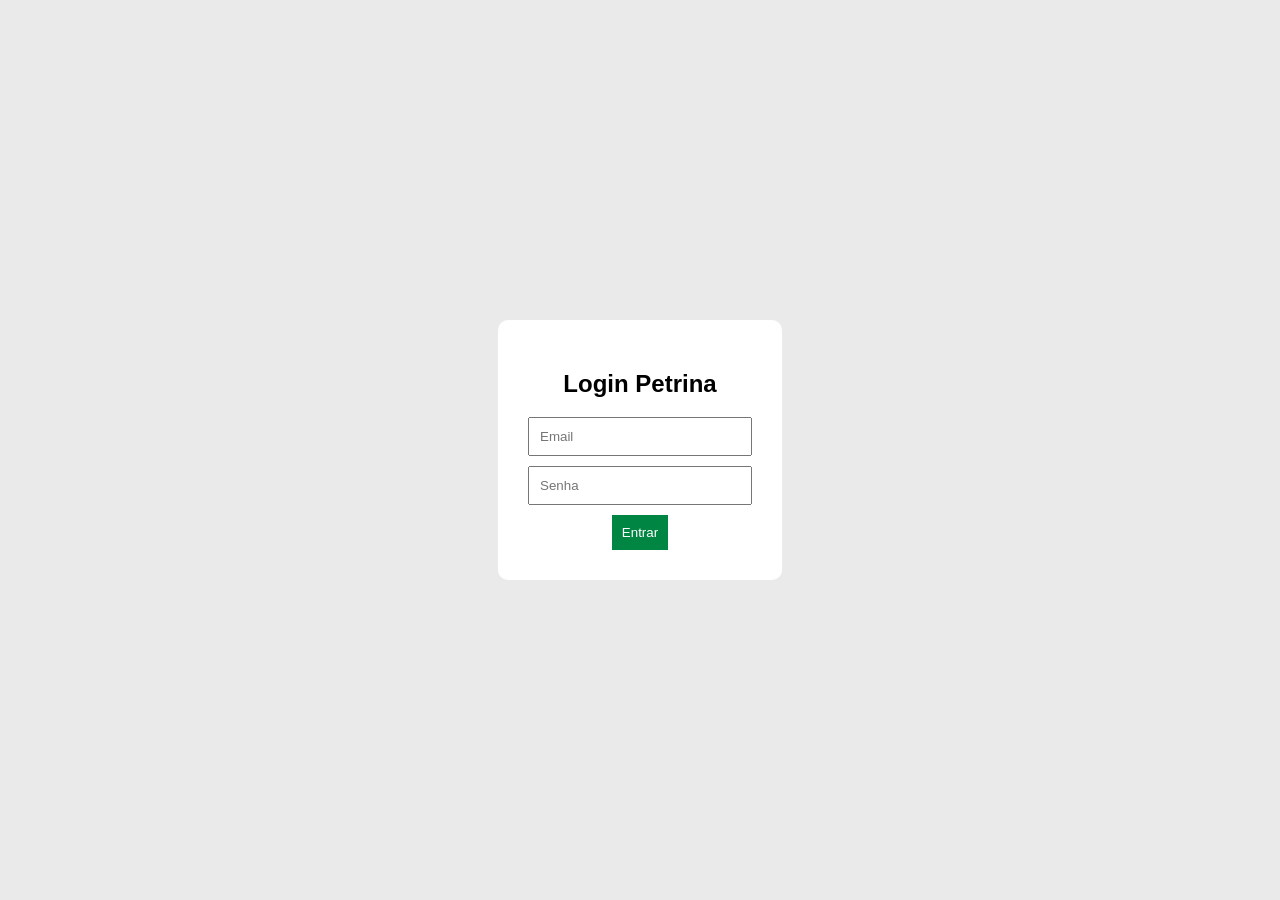
<file: login.html>
<!DOCTYPE html>
<html lang="pt-BR">
<head>
  <meta charset="UTF-8">
  <title>Login - Petrina</title>
  <link rel="stylesheet" href="style.css">
</head>
<body>

<div class="login-container">
  <div class="login-box">
    <h2>Login Petrina</h2>

    <input type="email" id="email" placeholder="Email"><br>
    <input type="password" id="password" placeholder="Senha"><br>

    <button onclick="login()">Entrar</button>

    <p id="error" style="color:red; display:none;">Email ou senha incorretos</p>
  </div>
</div>

<script>
function login() {
  const email = document.getElementById("email").value;
  const senha = document.getElementById("password").value;

  if (email === "marcos@petrobras.com.br" && senha === "Inovvaflow01") {
    localStorage.setItem("userName", "Marcos");
    window.location.href = "chat.html";
  } else {
    document.getElementById("error").style.display = "block";
  }
}
</script>

</body>
</html>
</file>
<file: style.css>
body {
  font-family: Arial;
  margin: 0;
  background: #eaeaea;
}

/* LOGIN */
.login-container {
  display: flex;
  justify-content: center;
  align-items: center;
  height: 100vh;
}

.login-box {
  background: white;
  padding: 30px;
  border-radius: 10px;
  text-align: center;
}

.login-box input {
  padding: 10px;
  margin-bottom: 10px;
  width: 200px;
}

.login-box button {
  background: #008542;
  color: white;
  border: none;
  padding: 10px;
  cursor: pointer;
}

/* CHAT */
.chat-container {
  width: 350px;
  height: 600px;
  margin: auto;
  margin-top: 40px;
  background: white;
  display: flex;
  flex-direction: column;
  border-radius: 10px;
}

/* HEADER */
.header {
  background: #008542;
  color: white;
  padding: 10px;
  display: flex;
  align-items: center;
}

.avatar {
  width: 40px;
  border-radius: 50%;
  margin-right: 10px;
}

/* CHAT */
#chat {
  flex: 1;
  padding: 10px;
  overflow-y: auto;
}

.message {
  padding: 8px;
  margin: 5px;
  border-radius: 8px;
  max-width: 80%;
}

.sent {
  background: #dcf8c6;
  align-self: flex-end;
}

.received {
  background: #f1f1f1;
}

/* INPUT */
.input-area {
  display: flex;
  border-top: 1px solid #ccc;
}

.input-area input {
  flex: 1;
  padding: 10px;
  border: none;
}

.input-area button {
  background: #ffd100;
  border: none;
  padding: 10px;
}

/* BOTÕES */
.quick-buttons button {
  display: block;
  margin-top: 5px;
  width: 100%;
  background: #ffd100;
  border: none;
  padding: 6px;
  cursor: pointer;
}
</file>
